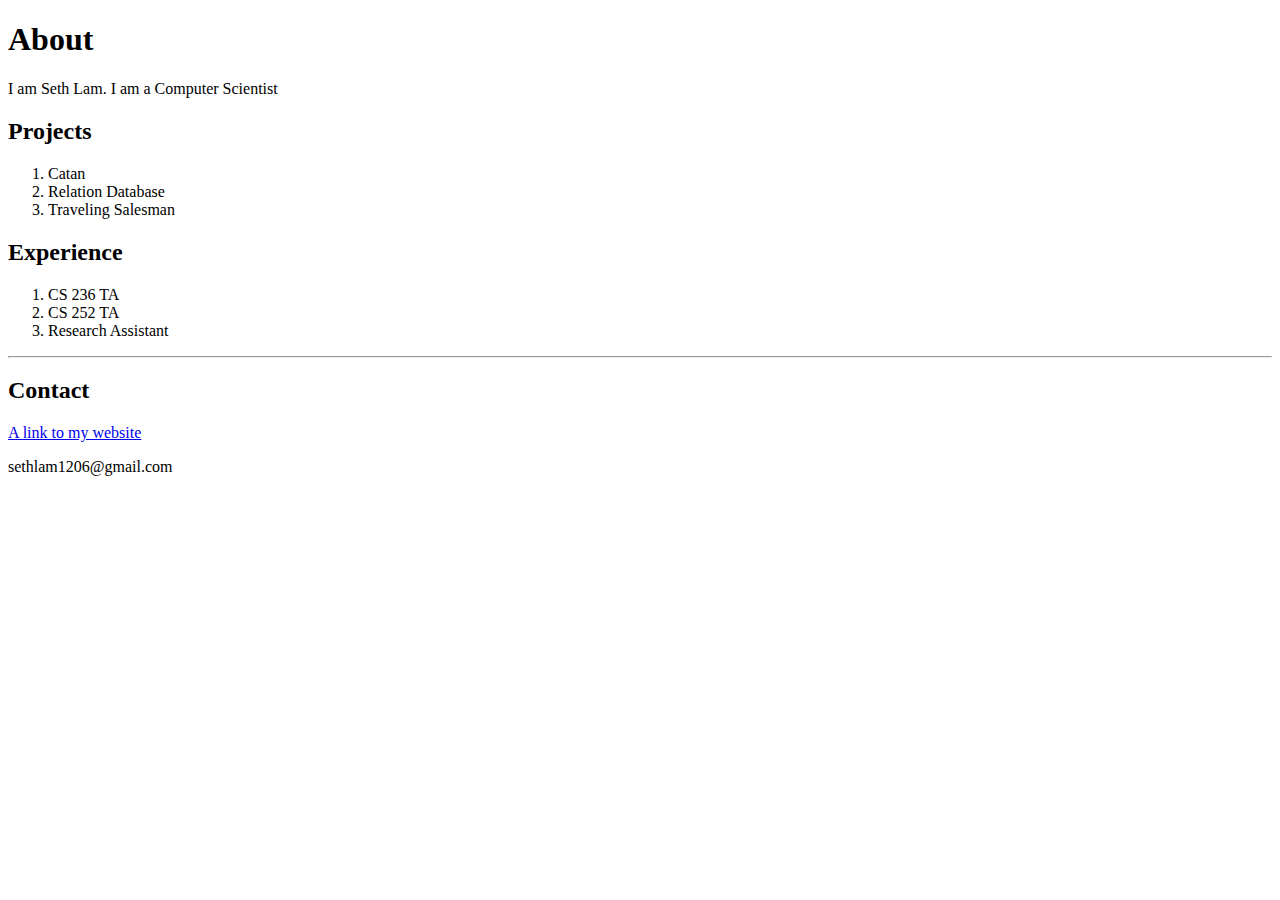
<file: index.html>
<!DOCTYPE html>
<html>
<head>
<title>Seth's page</title>
</head>
<body>

<h1>About</h1>
<p>I am Seth Lam. I am a Computer Scientist</p>

<h2>Projects</h2>
<ol>
  <li>Catan</li>
  <li>Relation Database</li>
  <li>Traveling Salesman</li>
</ol>

<h2>Experience</h2>
<ol>
  <li>CS 236 TA</li>
  <li>CS 252 TA</li>
  <li>Research Assistant</li>
</ol>

<hr>

<h2>Contact</h2>
<a href="www.sethlam.com">A link to my website</a>
<p>sethlam1206@gmail.com</p>

</body>
</html>
</file>
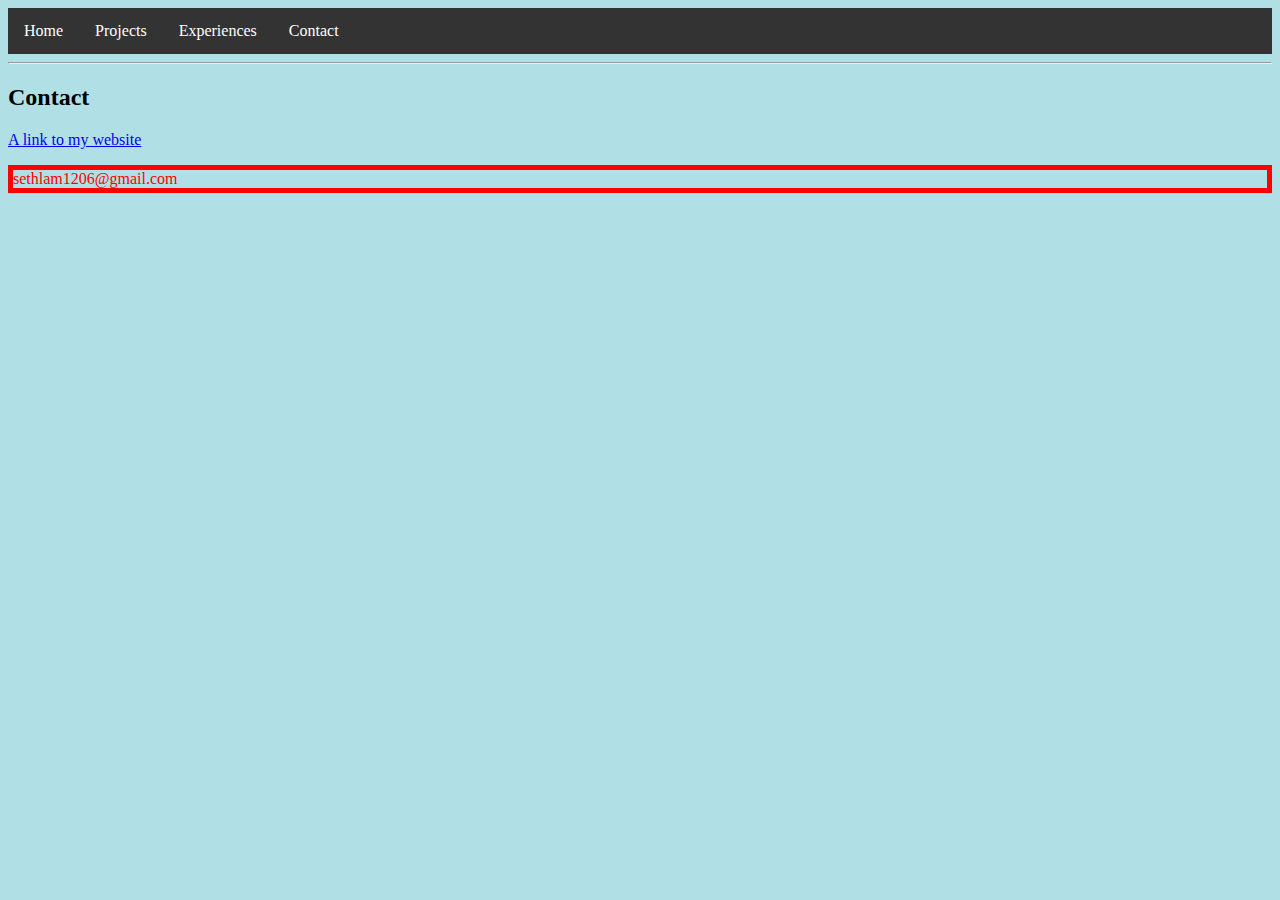
<file: contact.html>
<!DOCTYPE html>
<html>
<head>
<title>Seth's page</title>
<link rel="stylesheet" href="portfolio.css">
</head>
<body>

<ul>
  <li><a href="index.html">Home</a></li>
  <li><a href="project.html">Projects</a></li>
  <li><a href="experience.html">Experiences</a></li>
  <li><a href="contact.html">Contact</a></li>
</ul>


<hr>

<h2>Contact</h2>
<a href="https://www.sethlam.com">A link to my website</a>
<p>sethlam1206@gmail.com</p>

</body>
</html>
</file>
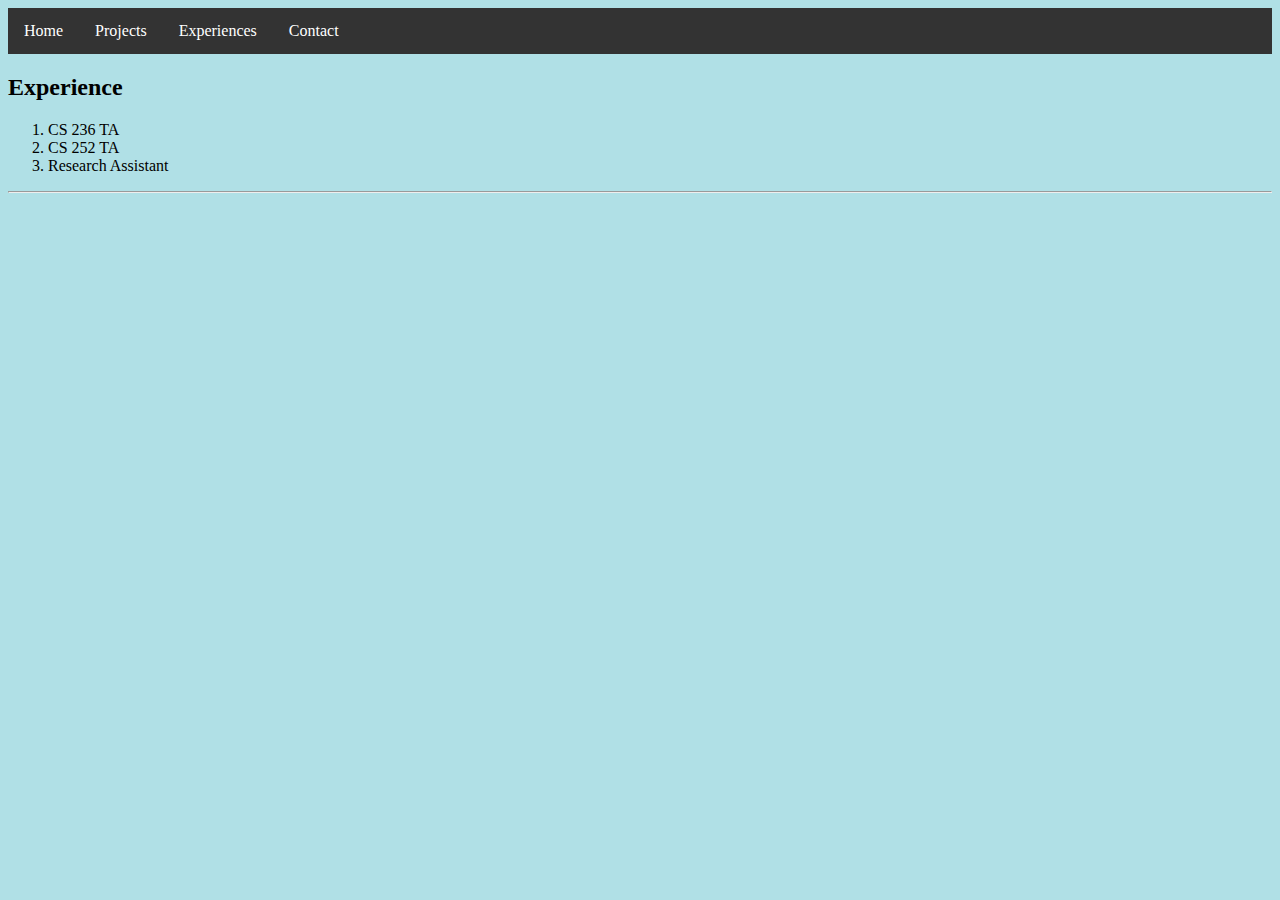
<file: experience.html>
<!DOCTYPE html>
<html>
<head>
<title>Seth's page</title>
<link rel="stylesheet" href="portfolio.css">
</head>
<body>

<ul>
  <li><a href="index.html">Home</a></li>
  <li><a href="project.html">Projects</a></li>
  <li><a href="experience.html">Experiences</a></li>
  <li><a href="contact.html">Contact</a></li>
</ul>

<h2>Experience</h2>
<ol>
  <li class="list">CS 236 TA</li>
  <li class="list">CS 252 TA</li>
  <li class="list">Research Assistant</li>
</ol>

<hr>

</body>
</html>
</file>
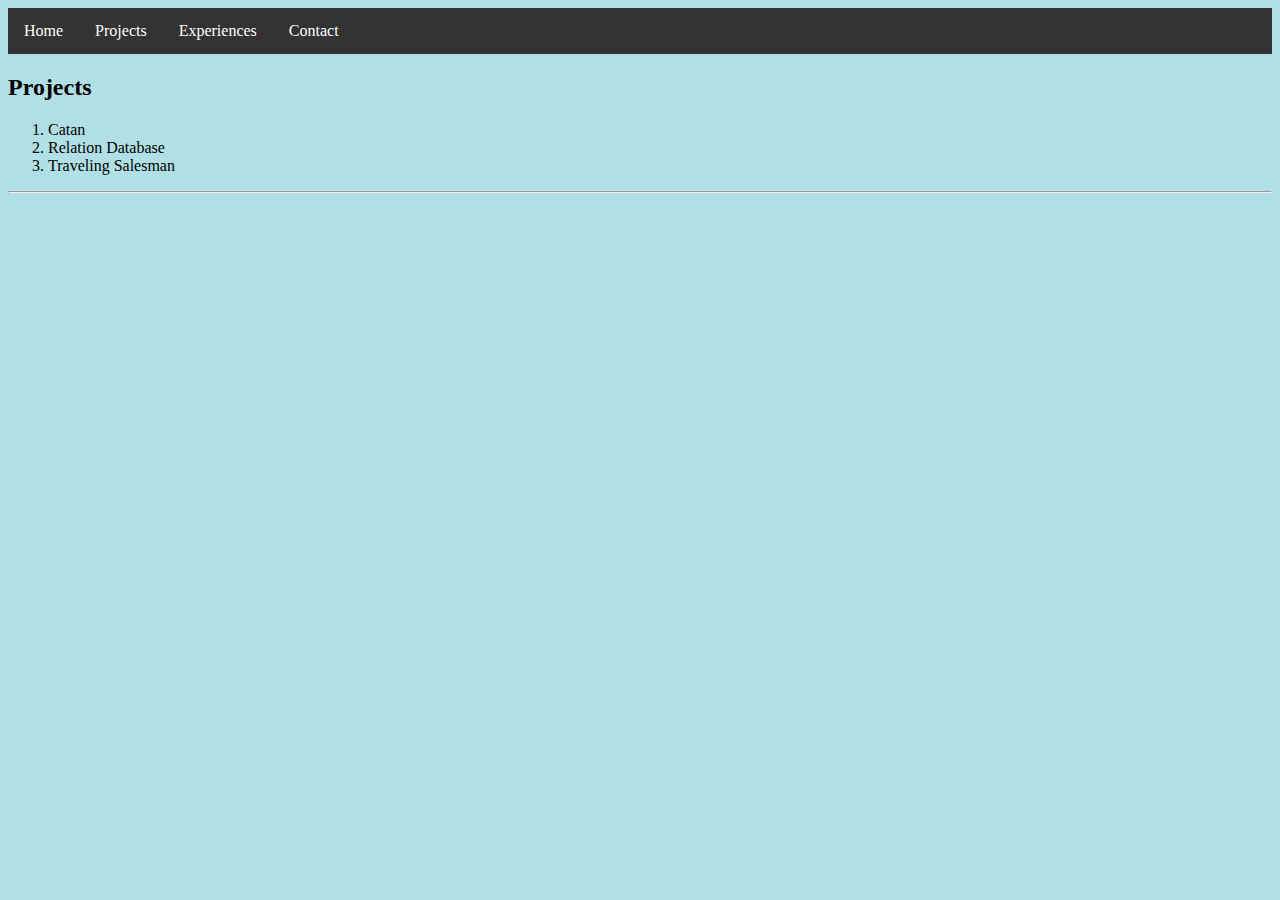
<file: project.html>
<CTYPE html>
<html>
<head>
<title>Seth's page</title>
<link rel="stylesheet" href="portfolio.css">
</head>
<body>

<ul>
  <li><a href="index.html">Home</a></li>
  <li><a href="project.html">Projects</a></li>
  <li><a href="experience.html">Experiences</a></li>
  <li><a href="contact.html">Contact</a></li>
</ul>

<h2>Projects</h2>
<ol>
  <li class="list">Catan</li>
  <li class="list">Relation Database</li>
  <li class="list">Traveling Salesman</li>
</ol>

<hr>

</body>
</html>
</file>
<file: portfolio.css>
body {
    background-color: powderblue;
}
h1 {
    color: blue;
}
p {
    color: red;
    border-style: solid;
    border-width: 5px;
}
ul {
    list-style-type: none;
    margin: 0;
    padding: 0;
    overflow: hidden;
    background-color: #333;
}

li:not(.list) {
    float: left;
}

.list{
    float:top:
}

li a {
    display: block;
    color: white;
    text-align: center;
    padding: 14px 16px;
    text-decoration: none;
}

/* Change the link color to #111 (black) on hover */
li a:hover {
    background-color: #111;
}
</file>
